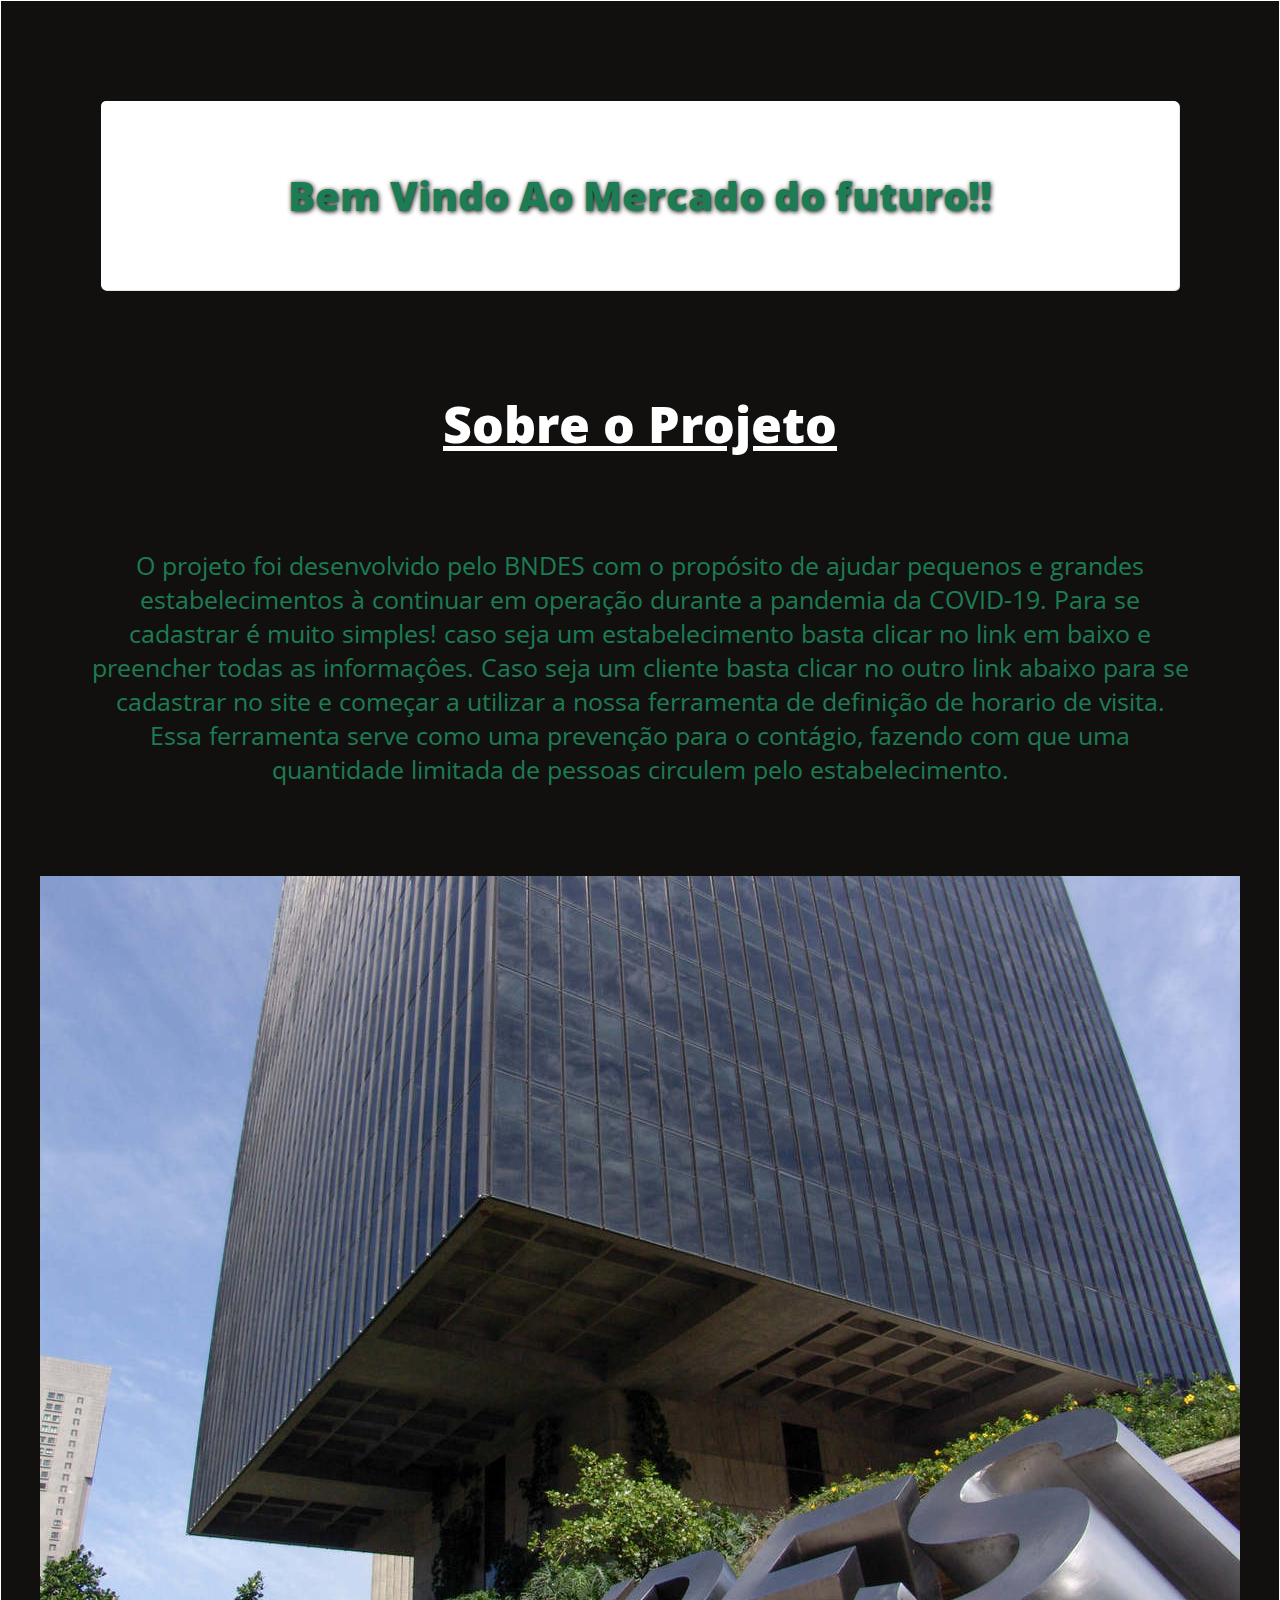
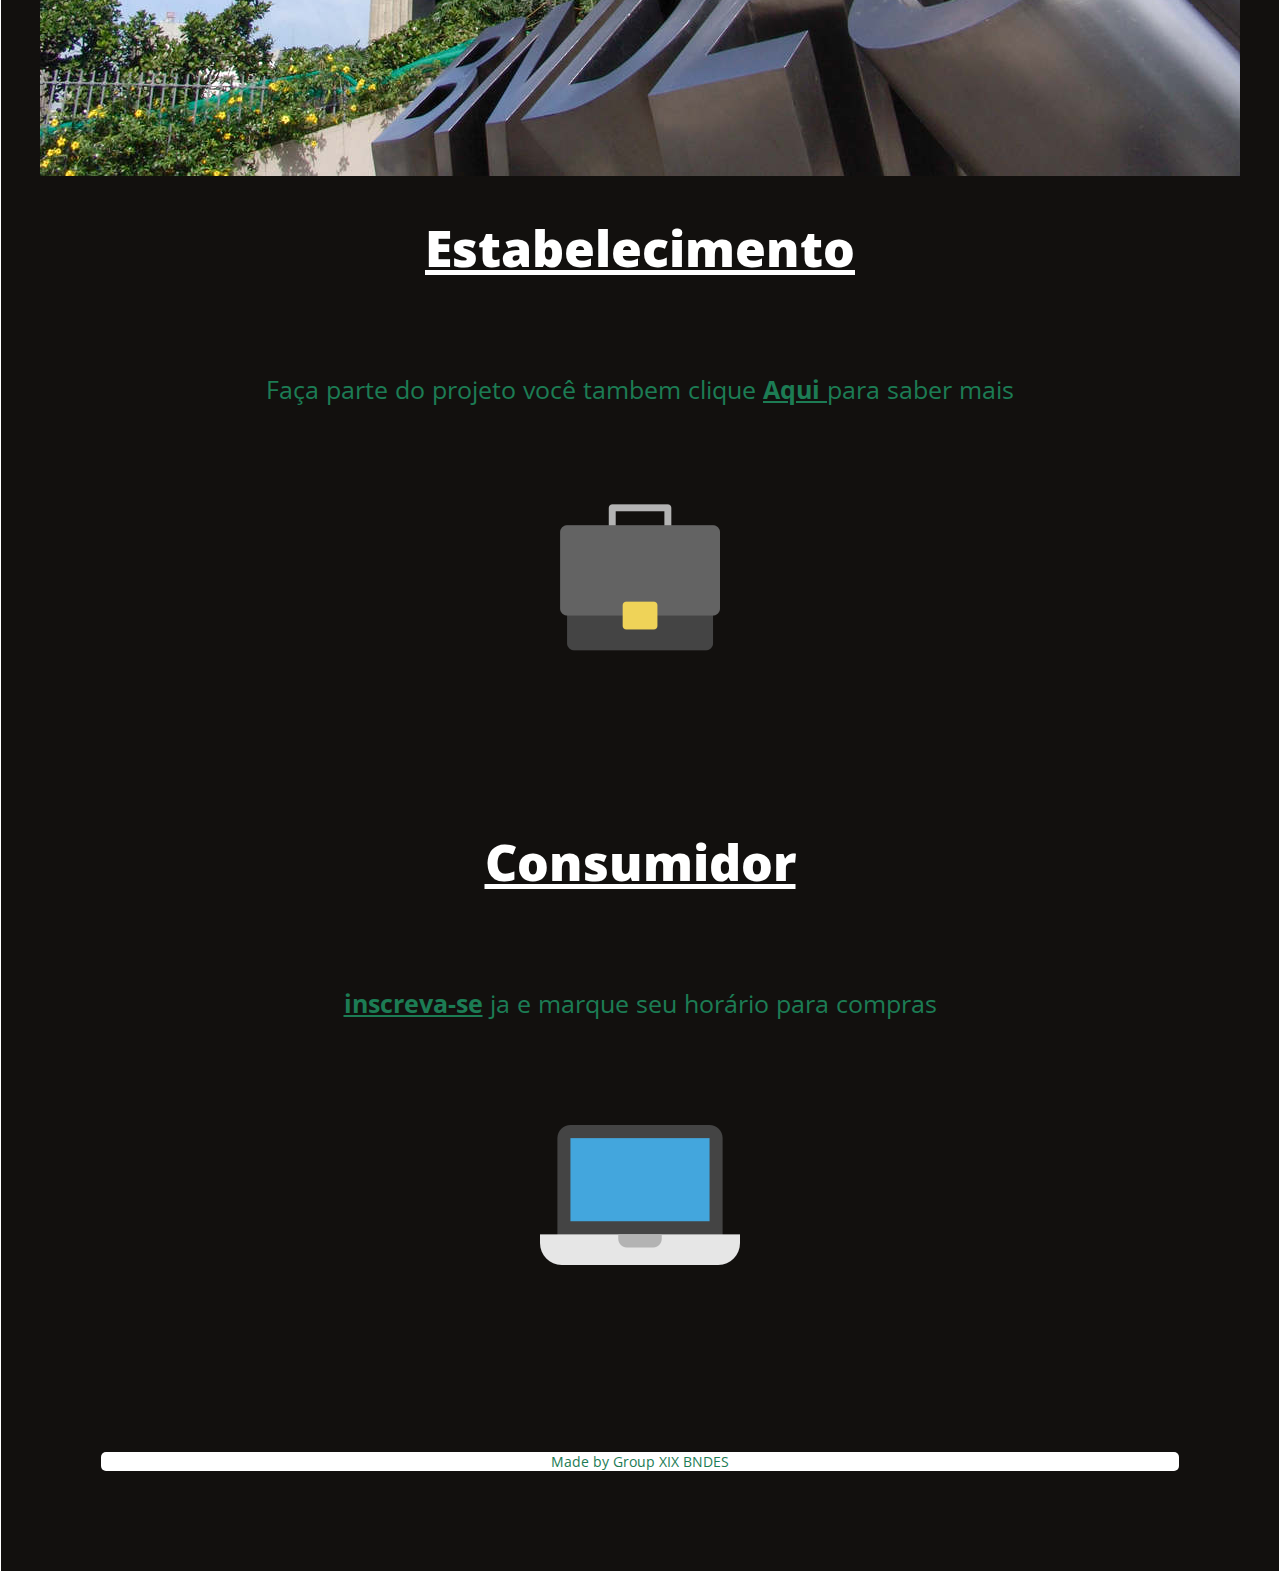
<file: Projeto/index.html>
<!DOCTYPE html>
<html>
<head>
	<title>Project XIX</title>
	<link rel="stylesheet" href="style.css">
	<link href="https://fonts.googleapis.com/css2?family=Montserrat:wght@300&family=Open+Sans+Condensed:ital,wght@0,300;1,300&display=swap" rel="stylesheet">
</head>
<body>

	<header>
		


	</header>
<div id="banner">
 
 <h1><strong>Bem Vindo Ao Mercado do futuro!!</strong></h1>

</div>

<div id="project"><h1><strong>Sobre o Projeto</strong></h1></div>


<div id="sobre">

	<p>O projeto foi desenvolvido pelo BNDES com o propósito de ajudar pequenos e grandes estabelecimentos à continuar em operação durante a pandemia da COVID-19. Para se cadastrar é muito simples! caso seja um estabelecimento basta clicar no link em baixo e preencher todas as informaçôes. Caso seja um cliente basta clicar no outro link abaixo para se cadastrar no site e começar a utilizar a nossa ferramenta de definição de horario de visita. Essa ferramenta serve como uma prevenção para o contágio, fazendo com que uma quantidade limitada de pessoas circulem pelo estabelecimento.</p>
	
</div>
<div><img src="images/bndsBack.jpg" alt="bndes"></div>
<div id="estabelecimento"><h1><strong>Estabelecimento</strong></h1></div>

<div id="empresa">
<p>Faça parte do projeto você tambem clique <a href="#"><strong>Aqui </strong></a>para saber mais</p>
<img src="images/briefcase.png" alt="maleta">
</div>
<div id="cons"><h1><strong>Consumidor</strong></h1></div>
<div id="consumidor">
<p><a href="#"><strong>inscreva-se</strong></a> ja e marque seu horário para compras</p>
<img src="images/laptop.png" alt="laptop">
</div>

<footer id="footer">Made by Group XIX BNDES</footer>

</body>
</html>
</file>
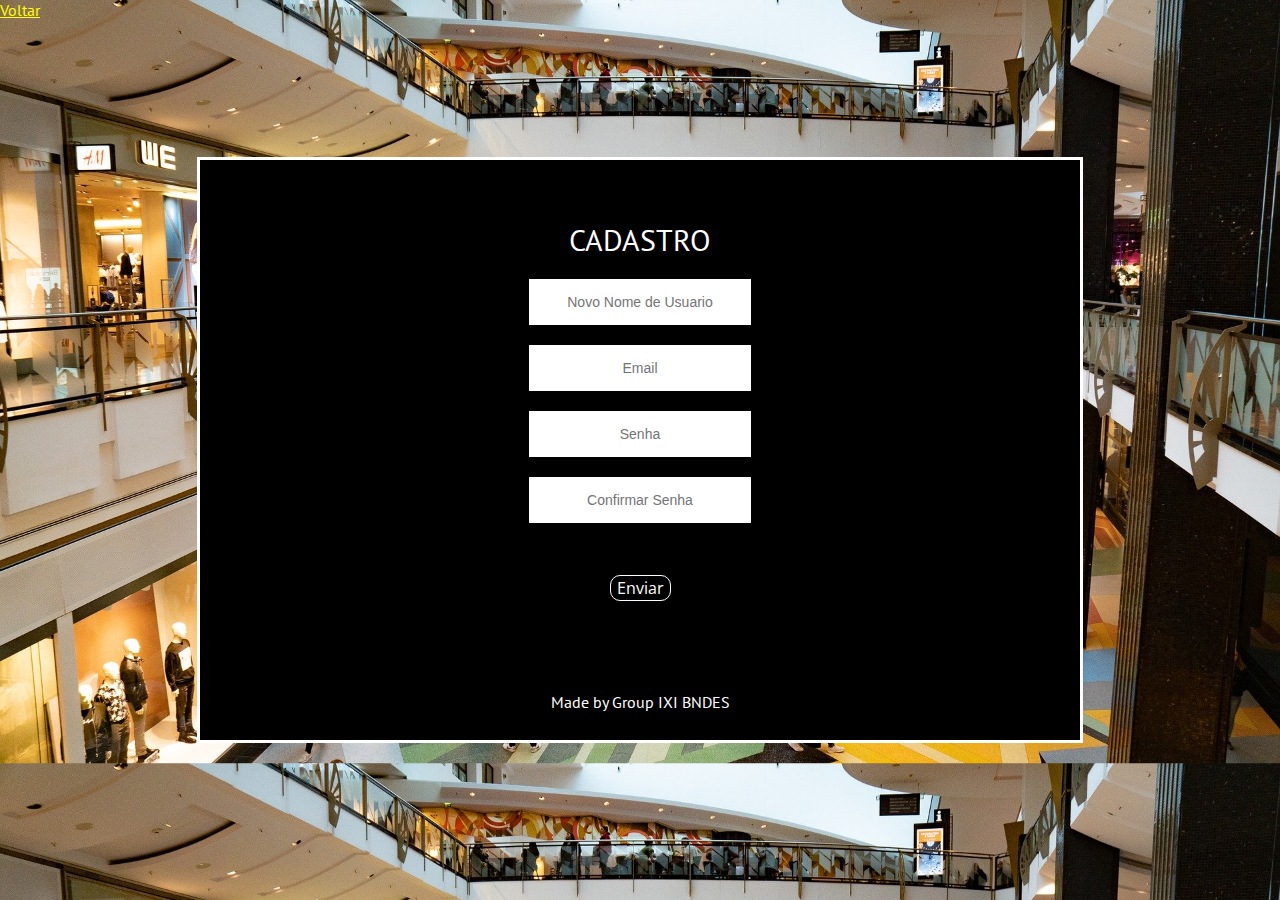
<file: Projeto/cadastro.html>
<!DOCTYPE html>
<html>
<head>
	<title>Mercado do Amanhâ</title>
	<link rel="stylesheet" href="cs.css">
	<link href="https://fonts.googleapis.com/css2?family=Montserrat:wght@300&family=Open+Sans+Condensed:ital,wght@0,300;1,300&display=swap" rel="stylesheet">

	<link href="https://fonts.googleapis.com/css2?family=PT+Sans&display=swap" rel="stylesheet">
</head>
<body>

	<div class="b">
	  <form class="inputs" action="cadastro.html" method="POST">

	  	<h1>Cadastro</h1>
	  	<input type="text" name="" placeholder="Novo Nome de Usuario">
	  	<input type="email" name="" placeholder="Email">
	  	<input type="password" name="" placeholder="Senha">
	  	<input type="password" name="" placeholder="Confirmar Senha">
	  	<input type="submit" name="" value="Enviar">
	  	
	  </form>

	</div>

	<a href="login.html">Voltar</a>

	  <footer>
	
   <p>Made by Group IXI BNDES</p>

</footer>

</body>
</html>
</file>
<file: Projeto/style.css>
body{

   font-family: 'Open Sans Condensed', sans-serif;
   text-align: center;
   background-color: #12100E;
   border-left: solid;
   border-right: solid;
   border-right-color: white;
   border-left-color: white;
   border-bottom: solid;
   border-bottom-color: white;
   border-top: solid;
   border-top-color: white;
   border-width: thin;

   margin: 0;

}


/*h1{

   color: #1C7C54;
   font-family: 'Open Sans Condensed', sans-serif;
   font size: 100px;

}*/

h3{

	color : black;
}

a{

  color: #1C7C54;

}

a:hover {

	text-decoration: none;
	color: white;
}

#banner{

    color:#1C7C54;
    background-color: white;
    font-size: 20px;
    margin: 100px;
    border-radius: 5px;
    padding : 40px;
    box-shadow: 1px 1px rgb(230,230,230);
    text-shadow: 1px 1px 5px black
}


#footer {

	color: #1C7C54;
	background-color: white;
	margin: 100px;
	border-radius: 5px;
	text-align: center;
	font-size: 14px;
}

#project{

	color: white;
	text-decoration: underline;
	font-size: 25px;

}

#sobre{

  color:#1C7C54;
  font-size: 25px;
  margin: 90px;
  border-radius: 5px;

}

#estabelecimento{

	color:white;
	text-decoration: underline;
	font-size: 25px;
}

#empresa {

	color:#1C7C54;
    font-size: 25px;
    margin: 90px;
    border-radius: 5px;

}

#cons {

	color:white;
	text-decoration: underline;
	font-size: 25px;
}

#consumidor {

	color:#1C7C54;
	font-size: 25px;
	margin: 90px;
	border-radius: 5px;
}
</file>
<file: Projeto/cs.css>
body{

    margin: 0;
    padding: 0;
    font-family: 'PT Sans', sans-serif;
    background-image: url("images/shopping.jpg");
    background-size: cover;


}

.inputs h1{

     color: white;
     text-transform: uppercase;
     font-weight: 300;
     font-size: 30px;

     }


     .inputs{

	width: 800px;
	height: 500px;
	padding: 40px;
	transform: translate(-50%, -50%);
	position: absolute;
	background: black;
	text-align: center;
	top: 50%;
	left: 50%;
	border-color: 
	border-radius: 15px;
	border-style: solid;
	border-color: white;

}

.inputs input[type="text"], .inputs input[type="password"], .inputs input[type="email"]{

	border:0;
	background: white;
	display: block;
	margin: 20px auto;
	text-align: center;
	color: black;
	border:1.5px solid white;
	padding: 14px 10px;
	width: 200px;
	outline: none;
	transition: 0.30s;
	font:arial;
	font-size: 14px;

}

.inputs input[type="text"]:focus, .inputs input[type="password"]:focus, .inputs input[type="email"]:focus{


width: 280px;
border-color: yellow;



}

.inputs input[type="submit"] {

    border:0;
	background: none;
	display: block;
	margin: 20px auto;
	text-align: center;
	color: white;
	border:1.5px solid white;
	outline: none;
	transition: 0.30s;
	font-family: 'Open Sans Condensed', sans-serif;
	font-size: 16px;
	border-radius: 10px;
	cursor: pointer;
	transform: translateY(2em);
	

	}

	.inputs input[type="submit"]:hover {

  background: yellow;

	}

	footer{

		color:white;
		text-align: center;
        transform: translateY(41em);

	}

	a{

	color: white;
	}

a:hover{

	color: yellow;


}
</file>
